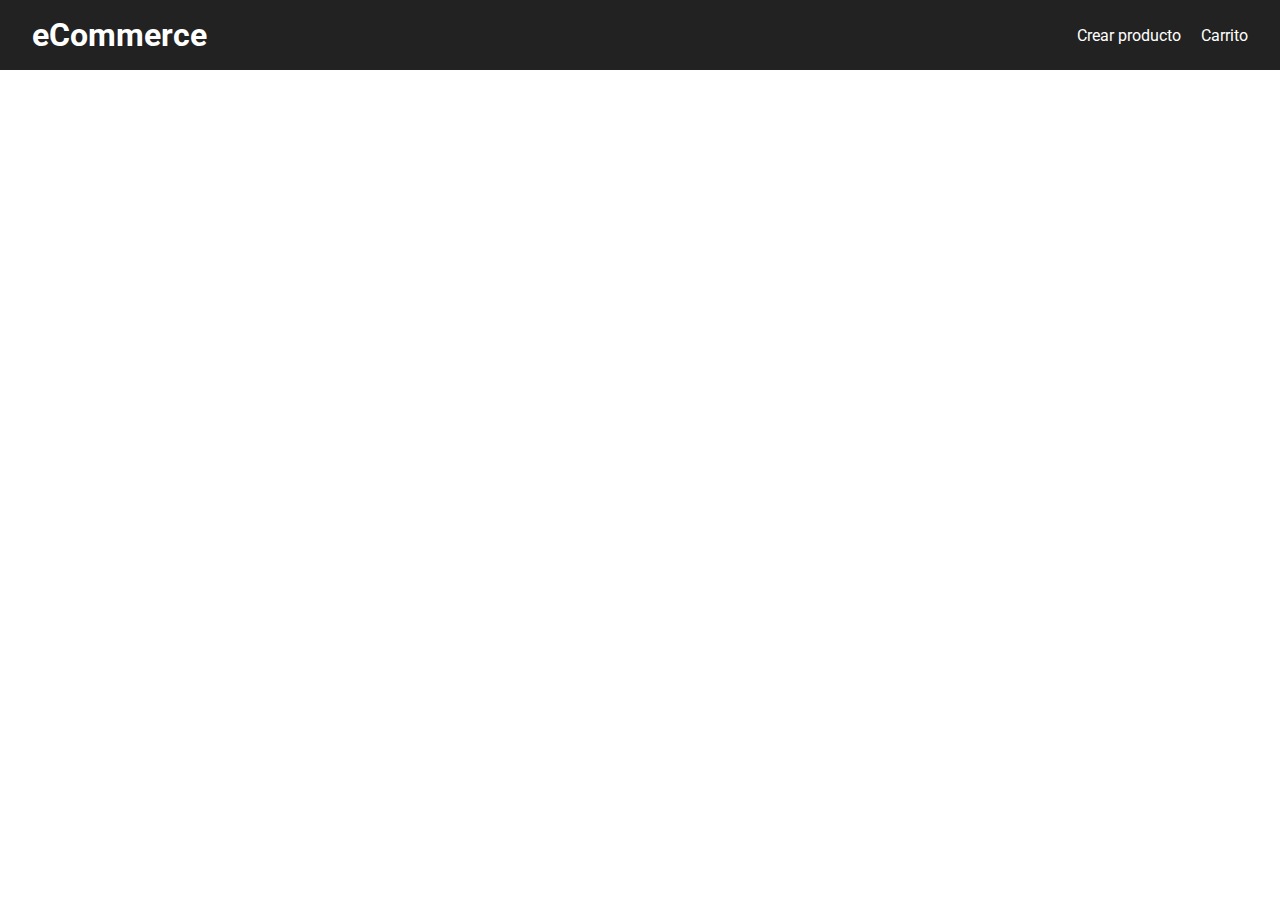
<file: index.html>
<!DOCTYPE html>
<html lang="es">
  <head>
    <meta charset="UTF-8" />
    <meta http-equiv="X-UA-Compatible" content="IE=edge" />
    <meta name="viewport" content="width=device-width, initial-scale=1.0" />
    <title>eCommerce: home</title>
    <script type="module" src="js/main.js" defer></script>
    <link rel="stylesheet" href="css/style.css" />
    <link rel="icon" href="favicon-32x32.png" />
  </head>
  <body>
    <header>
      <h1>eCommerce</h1>
      <nav>
        <a href="create-product.html">Crear producto</a>
        <a href="carrito.html">Carrito</a>
      </nav>
    </header>
    <main>
      <ul class="products_list"></ul>
    </main>
    <aside class="notification"><p></p></aside>
  </body>
</html>
</file>
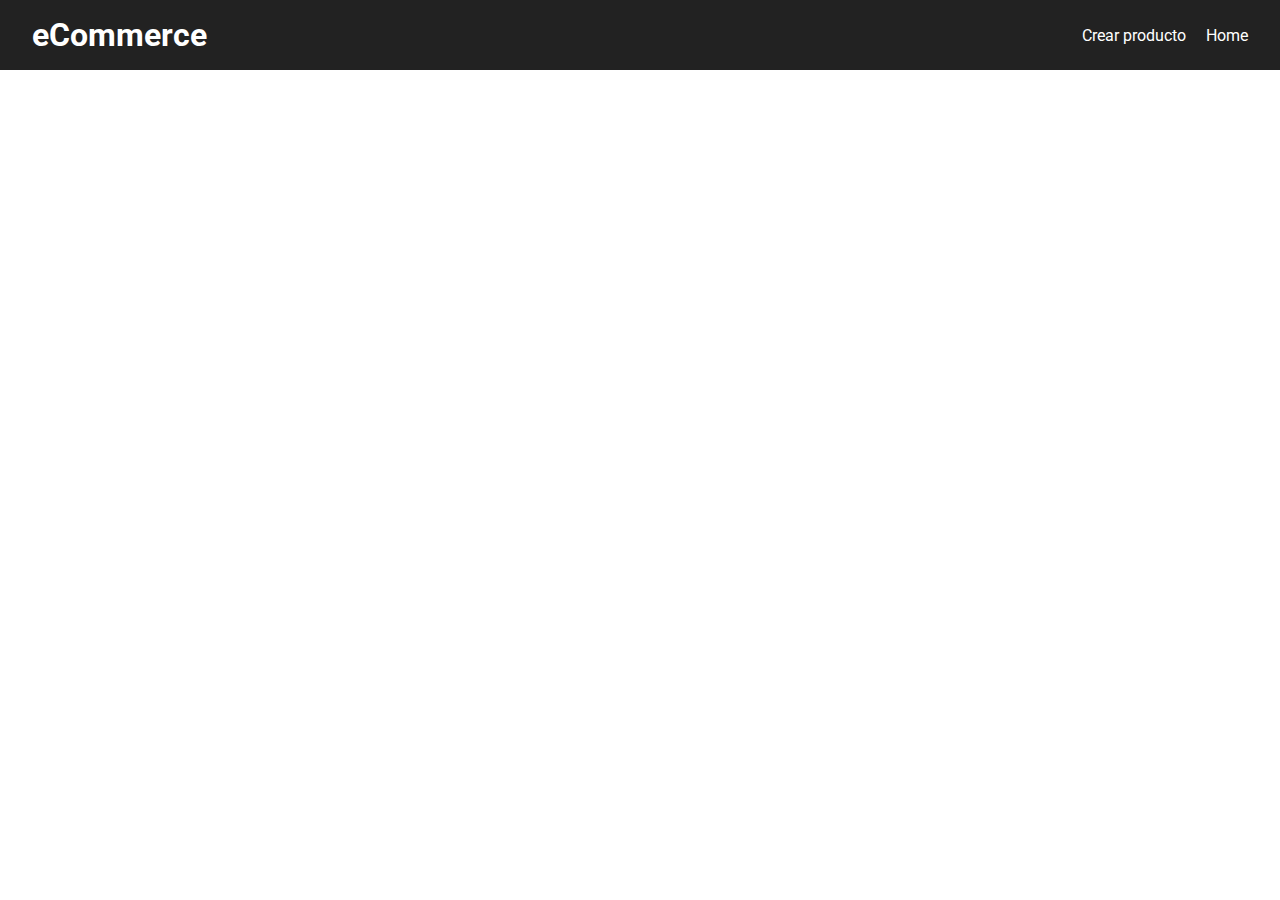
<file: carrito.html>
<!DOCTYPE html>
<html lang="es">
  <head>
    <meta charset="UTF-8" />
    <meta http-equiv="X-UA-Compatible" content="IE=edge" />
    <meta name="viewport" content="width=device-width, initial-scale=1.0" />
    <title>eCommerce: carrito</title>
    <script type="module" src="js/carrito.js" defer></script>
    <link rel="stylesheet" href="css/style.css" />
    <link rel="icon" href="favicon-32x32.png" />
  </head>
  <body>
    <header>
      <h1>eCommerce</h1>
      <nav>
        <a href="create-product.html">Crear producto</a>
        <a href="index.html">Home</a>
      </nav>
    </header>
    <main>
      <ul class="products_list"></ul>
    </main>
  </body>
  <aside class="notification"><p></p></aside>
</html>
</file>
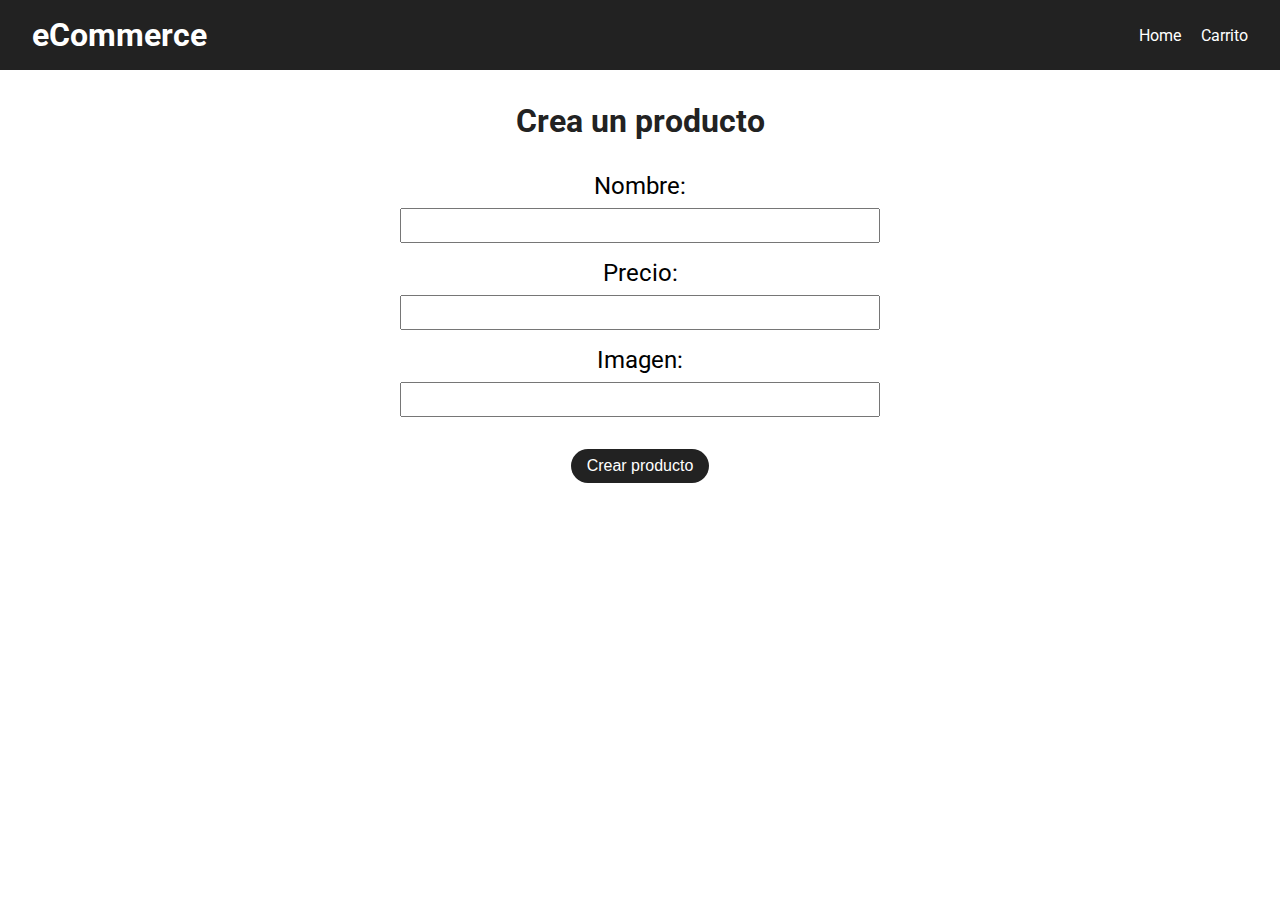
<file: create-product.html>
<!DOCTYPE html>
<html lang="es">
  <head>
    <meta charset="UTF-8" />
    <meta http-equiv="X-UA-Compatible" content="IE=edge" />
    <meta name="viewport" content="width=device-width, initial-scale=1.0" />
    <title>eCommerce: create product</title>
    <script type="module" src="js/createProduct.js" defer></script>
    <link rel="stylesheet" href="css/style.css" />
    <link rel="icon" href="favicon-32x32.png" />
  </head>
  <body>
    <header>
      <h1>eCommerce</h1>
      <nav>
        <a href="index.html">Home</a>
        <a href="carrito.html">Carrito</a>
      </nav>
    </header>
    <main>
      <section id="create_product">
        <h2>Crea un producto</h2>
        <form>
          <label for="product_name">Nombre:</label>
          <input id="product_name" name="product_name" />

          <label for="product_price">Precio:</label>
          <input
            type="number"
            step="0.01"
            id="product_price"
            name="product_price"
          />

          <label for="product_image">Imagen:</label>
          <input type="url" id="product_image" name="product_image" />

          <button>Crear producto</button>
        </form>
      </section>
    </main>
    <aside class="notification"><p></p></aside>
  </body>
</html>
</file>
<file: css/style.css>
@import url("https://fonts.googleapis.com/css2?family=Roboto:ital,wght@0,300;0,500;0,700;0,900;1,300;1,500;1,700;1,900&display=swap");

* {
  margin: 0;
  padding: 0;
  box-sizing: border-box;
}

:root {
  --background-color: rgb(34, 34, 34);
}

ul {
  list-style: none;
}

img {
  max-width: 100%;
}

body {
  font-family: Roboto, sans-serif;
}

/* HEADER PRINCIPAL */

body > header {
  background-color: var(--background-color);
  color: white;
  display: flex;
  justify-content: space-between;
  align-items: center;
  padding: 1rem 2rem;
}

body > header a {
  color: white;
  text-decoration: none;
  padding-left: 1rem;
}

/* PRODUCTS LIST */

.products_list {
  display: flex;
  flex-wrap: wrap;
  justify-content: center;
  padding: 2rem;
  gap: 4rem;
}

.products_list article {
  width: 17rem;
  height: 20rem;
  display: flex;
  flex-direction: column;
  justify-content: space-between;
  align-items: center;
}

.products_list article h2 {
  text-align: center;
}

.products_list img {
  height: 60%;
  object-fit: contain;
}

button {
  padding: 0.5rem 1rem;
  background-color: var(--background-color);
  color: white;
  border: none;
  border-radius: 20px;
}

/* CREATE PRODUCT FORM */

section#create_product {
  padding: 2rem;
}

section#create_product h2 {
  color: var(--background-color);
  font-size: 2rem;
  text-align: center;
}

form {
  display: flex;
  flex-direction: column;
  align-items: center;
  padding: 2rem;
}

form label {
  margin-bottom: 0.5rem;
  font-size: 1.5rem;
}

form input {
  margin-bottom: 1rem;
  padding: 0.5rem 1rem;
  width: 30rem;
}

form input:last-of-type {
  margin-bottom: 2rem;
}

form button {
  font-size: 1rem;
}

/* NOTIFICATION */

.notification {
  background-color: white;
  position: fixed;
  bottom: 3rem;
  left: 50%;
  transform: translateX(-50%);
  padding: 1rem;
  border-radius: 5px;
  box-shadow: 2px 0 5px rgba(0, 0, 0, 70%);
  opacity: 0;
  pointer-events: none;
  transition: opacity 1s;
}
</file>
